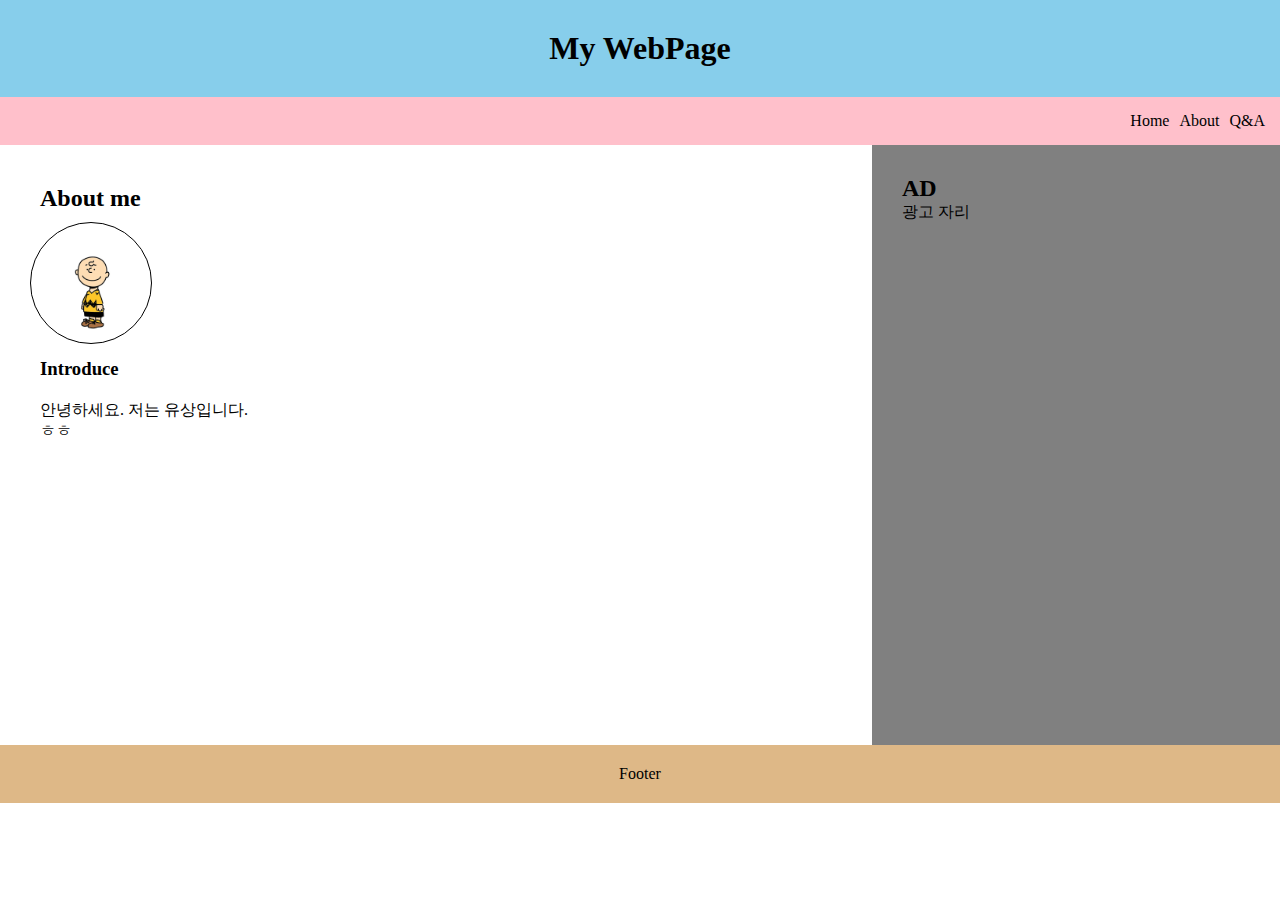
<file: likelion_4.8/index.html>
<!DOCTYPE html>
<html lang="en">

<head>
    <link rel="stylesheet" href="index.css">
    <meta charset="UTF-8">
    <meta http-equiv="X-UA-Compatible" content="IE=edge">
    <meta name="viewport" content="width=device-width, initial-scale=1.0">
    <!-- css와 연동 -->

    <title>Mypage</title>
</head>

<body>
    <div>

        <header>
            <h1>My WebPage</h1>
        </header>
    </div>
<!-- 메뉴 -->
    <nav>
        <a href="">Home</a>
        <a href="">About</a>
        <a href="">Q&A</a>

    </nav>

    <div class="container">
        <article class="item">
            <!-- 독립적인 위젯 article -->
            <h2>About me</h2>
            <img src="KakaoTalk_Image_2021-04-08-19-50-29.jpeg"  class ="myimg">
            <h3>Introduce</h3>
            <p>안녕하세요. 저는 유상입니다.<br>
                ㅎㅎ
            </p>


        </article>

        <!-- 페이지와는 관련 없음 -->
        <aside>
            <h2>AD</h2>
            <p>
                광고 자리
            </p>
        </aside>

        <!-- 하단 copyright, 저작권 등에 관련된 부분 -->

        
    </div>
    <footer>
        Footer
    </footer>
</body>

</html>
</file>
<file: likelion_4.8/index.css>
*{
    margin:0;
    padding:0;
}


header{
    
    top : 40px;
    padding: 30px;
    text-align: center;
    background: skyblue;
}

nav{
    display: flex;
    justify-content: flex-end;
    /* align-items: flex-end; */
    
    background:pink;
    padding: 10px;
    color: black;
    
}

aside{
    padding: 30px;
    flex: 3;
    background: grey;
    /* 상대 절대 위치 (position이 선언된 곳 밖으로 나갈 수 없음) */
    /* position: absolute; */
  
}

nav > a {
    padding: 5px;
    text-decoration: none;
    color: inherit; 
    /* color:inherits; 조상 태그를 상속 */
}


article{
    
    padding: 30px;
    flex: 7;
    background: white;
    /* 기존 위치에서 변화 position: relative  자동 inline - block 적용됨*/
    
}

.container{
    height: 600px;
    display: flex;
}

.myimg{
    border-radius: 50%;
    border: 1px solid black;
    padding-bottom: 10px;
    
    width:100px;
    height: 100px;
}

footer{
    padding:20px;
    background: burlywood;
    text-align: center;
}

.item > *{
    padding: 10px;
}
</file>
